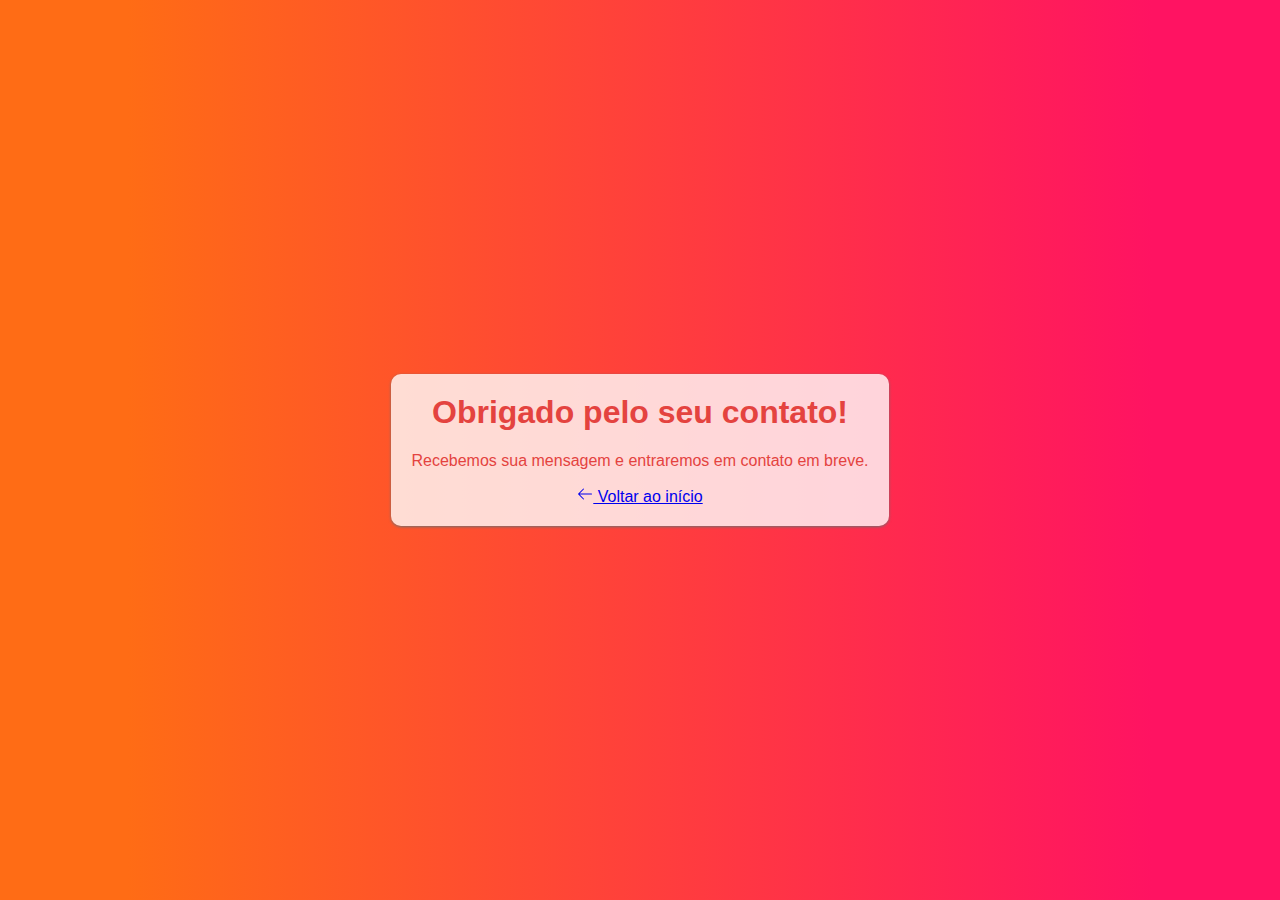
<file: obrigado.html>
<!DOCTYPE html>
<html lang="pt-br">
<head>
    <meta charset="UTF-8">
    <meta name="viewport" content="width=device-width, initial-scale=1.0">
    <title>Obrigado</title>
    <style>
        * {
            box-sizing: border-box;
        }
        body {
            margin: 0;
            font-family: Tahoma, Geneva, sans-serif;
            display: flex;
            justify-content: center;
            align-items: center;
            height: 100vh;
            background-image: linear-gradient(90deg, #ff6c15 10%, #ff1362 90%);
            color: #E4433F;
            text-decoration: none;
        }
        .container {
            text-align: center;
            background-color: rgba(255, 255, 255, 0.8);
            padding: 20px;
            border-radius: 10px;
            box-shadow: 0 1px 3px rgba(112, 112, 112, 1);
        }
        .container h1 {
            margin-top: 0;
        }
        .back-link {
            display: flex;
            align-items: center;
            justify-content: center;
            margin-top: 20px;
            text-decoration: none;
            color: #ff4742;
            font-weight: bold;
        }
        .back-link:hover {
            color: #ff1362;
        }
        .back-link svg {
            margin-right: 8px;
        }
        @media (max-width: 480px) {
            .container {
                padding: 10px;
            }
            .back-link {
                font-size: 14px;
            }
        }
    </style>
</head>
<body>
    <div class="container">
        <h1>Obrigado pelo seu contato!</h1>
        <p>Recebemos sua mensagem e entraremos em contato em breve.</p>
        <a href="/" class="andrelr.site">
            <svg xmlns="http://www.w3.org/2000/svg" width="16" height="16" fill="currentColor" class="bi bi-arrow-left" viewBox="0 0 16 16">
                <path fill-rule="evenodd" d="M15 8a.5.5 0 0 1-.5.5H2.707l4.147 4.146a.5.5 0 0 1-.708.708l-5-5a.5.5 0 0 1 0-.708l5-5a.5.5 0 1 1 .708.708L2.707 7.5H14.5A.5.5 0 0 1 15 8z"/>
            </svg>
            Voltar ao início
        </a>
    </div>
</body>
</html>
</file>
